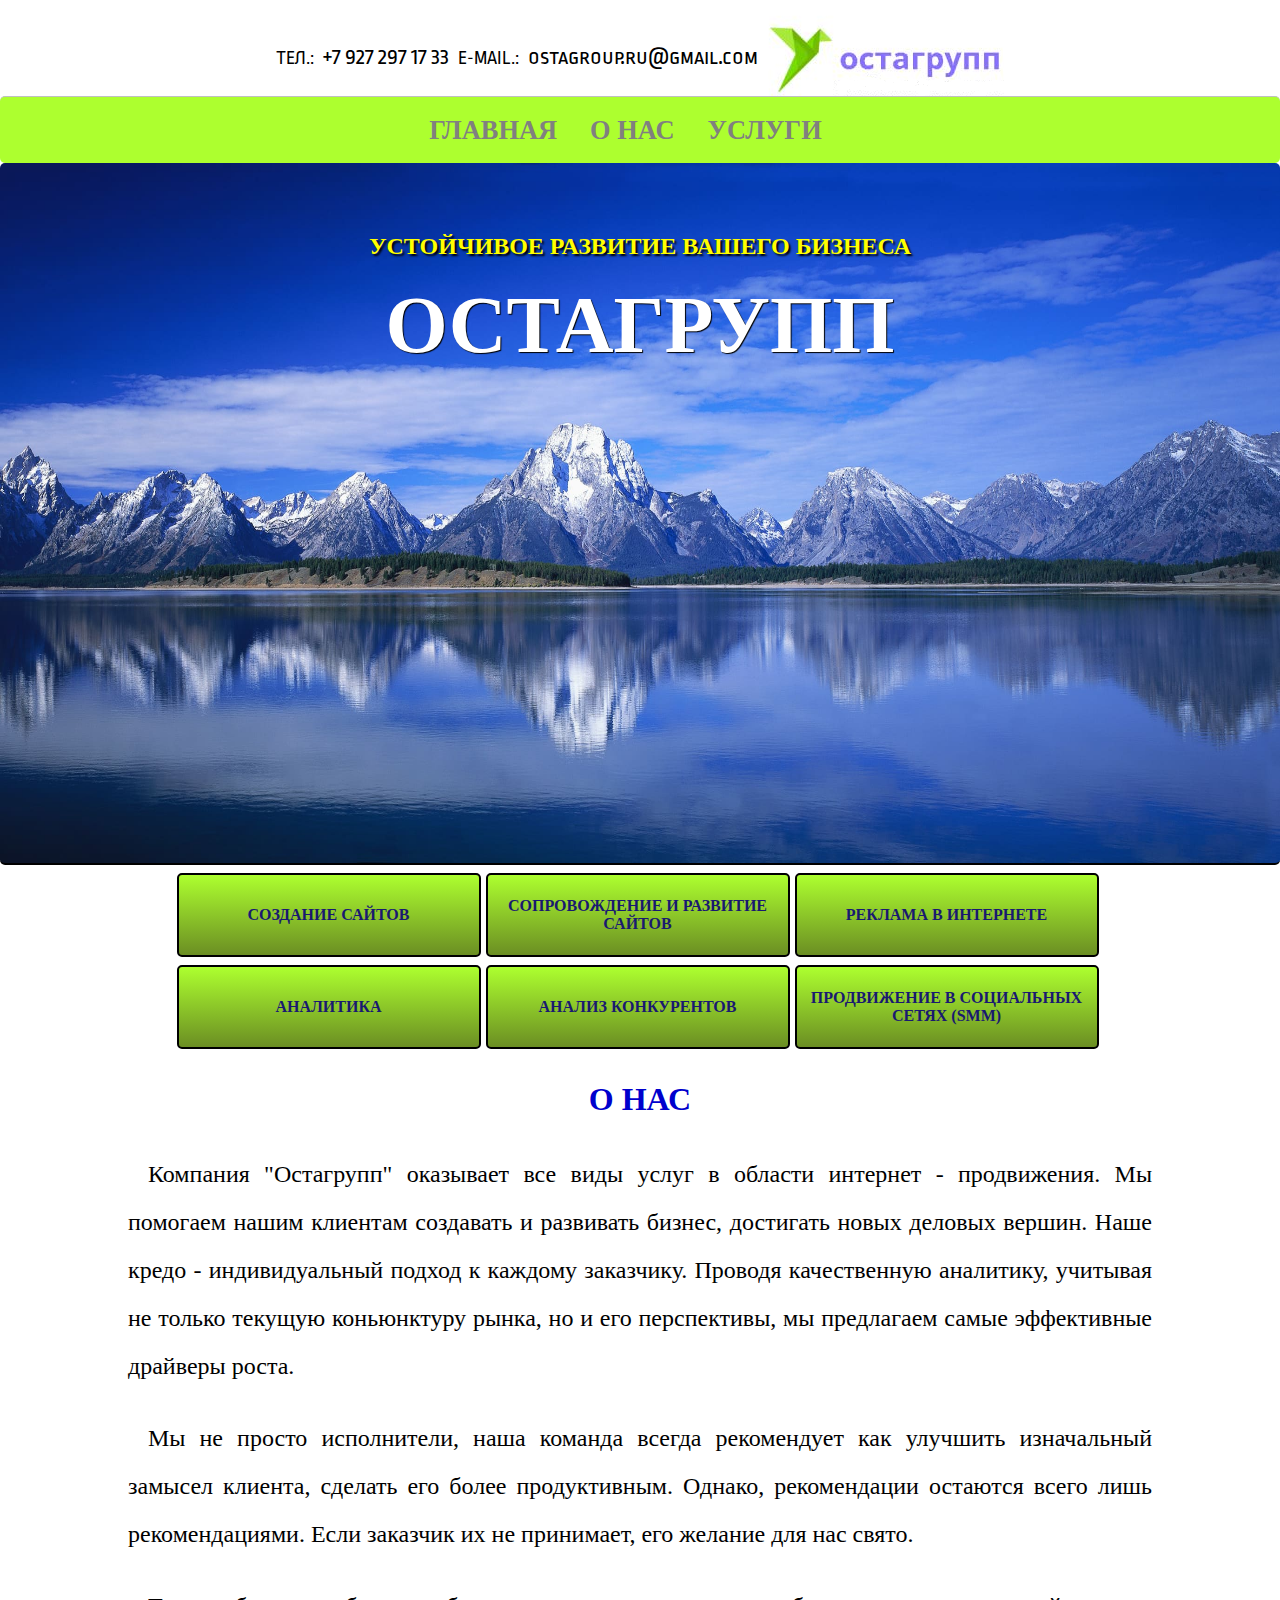
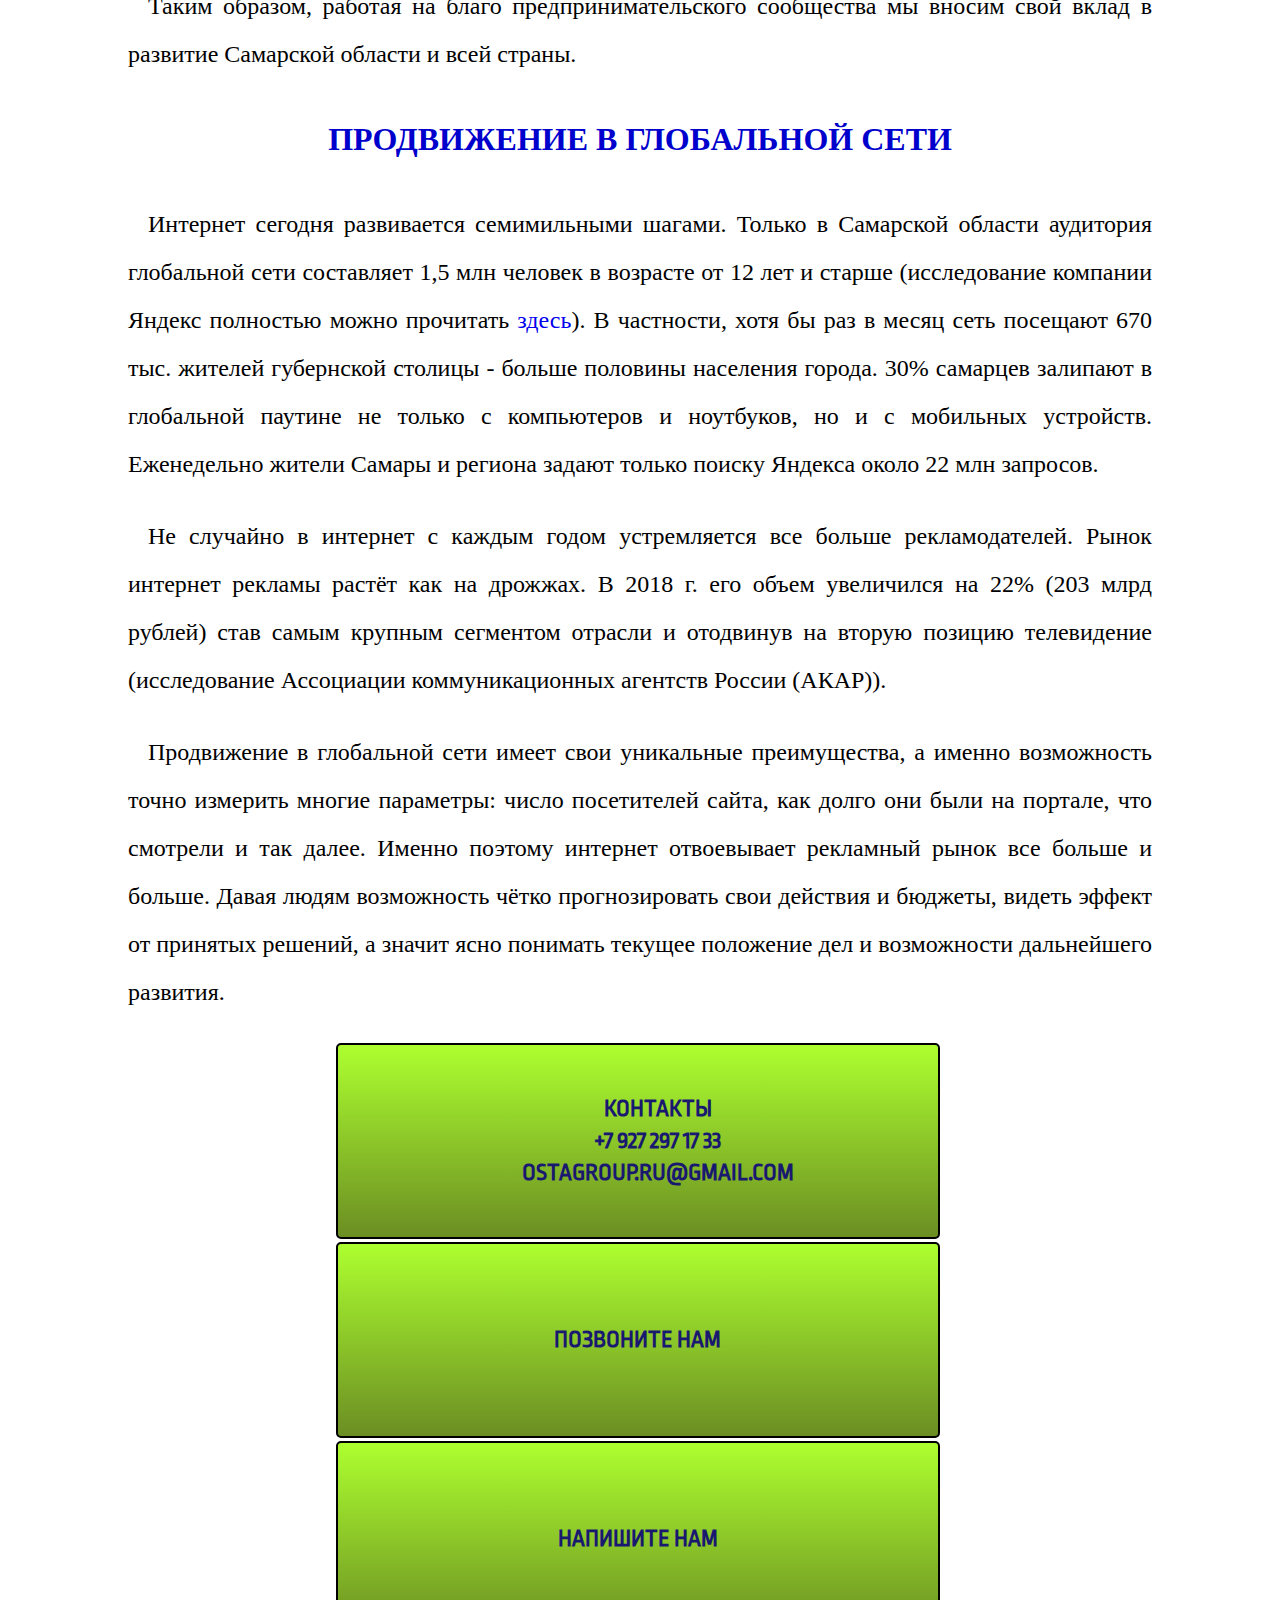
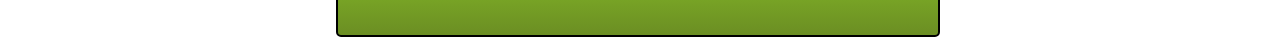
<file: index.html>
<!doctype html>

<html>
<head>
    <title>Продвижение в интернете</title>
	<meta http-equiv="Content-Type" content="text/html; charset=UTF-8">
	<meta name="description" content="Компания "Остагрупп" оказывает услуги по созданию сайтов и продвижению в глобальной сети. Доступные цены. 
	Индивидуальный подход к каждому клиенту"/>
	<meta name="keywords" content="продвижение магазин, продвижение + в интернете, сайт продвижение, заказывать сайт,"/>
	 <link href="fav.ico" rel="shortcut icon" type="image/x-icon"/>
	<link type="text/css" rel="stylesheet" href="css/main.css"/>
	</head>
	<body>
	<div class="flex-container">
	<div>
			<table class="one">
				<tr>
				<td>ТЕЛ.: &nbsp; <a href="tel:+79272971733">+7 927 297 17 33</a> &nbsp; E-MAIL.: &nbsp; <a href="mailto:ostagroup.ru@gmail.com">ostagroup.ru@gmail.com</a> 
			    </td>
			    <td><img src="images/logoza.jpg" alt="Логотип"/></td>
				</tr>
			</table>
	</div>
		<div>
				<table class="two">
				   <tr>
				 <th><a href="index.html">Главная</a></th>
				 <th><a href="onas.html">О нас</a></th>
				 <th><a href="uslugi.html">Услуги</a></th>
				
				   </tr>
				</table>
		</div>
		<div>
				<h2>УСТОЙЧИВОЕ РАЗВИТИЕ ВАШЕГО БИЗНЕСА</h2>
			<H1>ОСТАГРУПП</H1>
			
		</div>	
		</div>
		
		
	<div class="uslugi">
	   <div><a href="sz.php"/>Создание сайтов</a></div>
	    <div><a href="srs.php"/>Сопровождение и развитие сайтов</a></div>
		<div><a href="rvi.php"/>Реклама в интернете</a></div>
		</div>
		<div class="uslugi2">
	   <div><a href="analit.php"/>Аналитика</a></div>
	    <div><a href="analitk.php"/>Анализ конкурентов</a></div>
		<div><a href="pvss.php"/>Продвижение в социальных сетях (SMM)</a></div>
	</div>
		
		<div class="onas">
		</div><h3>О нас</h3></div>
		<div><p>Компания "Остагрупп" оказывает все виды услуг в области интернет - продвижения. Мы помогаем нашим клиентам создавать и развивать бизнес, 
		достигать новых деловых вершин. Наше кредо - индивидуальный подход к каждому заказчику. Проводя качественную аналитику, учитывая не только текущую 
		коньюнктуру рынка, но и его перспективы, мы предлагаем самые эффективные драйверы роста. </p> 
		<p>Мы не просто исполнители, наша команда всегда рекомендует как улучшить 
		изначальный замысел клиента, сделать его более продуктивным. Однако, рекомендации остаются всего лишь рекомендациями. Если заказчик их не принимает, его
		желание для нас свято.</p> 
		<p>Таким образом, работая на благо предпринимательского сообщества мы вносим свой вклад в развитие Самарской области и всей страны.</p>
</div>
</div>
        <div class="prod">
		<div><h4>Продвижение в глобальной сети<h4></div>
		<div><p>Интернет сегодня развивается семимильными шагами. Только в Самарской области аудитория глобальной сети составляет 1,5 млн человек в возрасте от 12 лет и 
		старше (исследование компании Яндекс полностью можно прочитать <a href="https://yandex.ru/company/researches/2014/samara_search" target="_blank">здесь</a>). В частности, хотя бы раз в месяц сеть посещают 670 тыс. жителей губернской столицы  - 
		больше половины населения города. 30% самарцев залипают в глобальной паутине не только с компьютеров и ноутбуков, но и с мобильных устройств. Еженедельно жители Самары и региона 
		задают только поиску Яндекса около 22 млн запросов.</p>
		<p>Не случайно в интернет с каждым годом устремляется все больше рекламодателей. Рынок интернет рекламы растёт 
		как на дрожжах. В 2018 г. его объем увеличился на 22% (203 млрд рублей) став самым крупным сегментом отрасли и отодвинув на вторую позицию телевидение 
		(исследование Ассоциации коммуникационных агентств России (АКАР)).</p>
		<p>Продвижение в глобальной сети имеет свои уникальные преимущества, а именно 
		возможность точно измерить многие параметры: число посетителей сайта, как долго они были на портале, что смотрели и так далее. Именно поэтому интернет 
		отвоевывает рекламный рынок все больше и больше. Давая людям возможность чётко прогнозировать свои действия и бюджеты, видеть эффект от принятых решений, 
		а значит ясно понимать текущее положение дел и возможности дальнейшего развития.</p>
</p></div>
		</div>
		</div>
		<div class="footer">
				  <div><ul><li>Контакты</li> 
				  <li>+7 927 297 17 33</li>
				  <li>ostagroup.ru@gmail.com</li>
				  </ul></div>
				  <div><a href="tel:+79272971733">позвоните нам</a> </div>
				  <div><a href="mailto:ostagroup.ru@gmail.com">Напишите нам</a></div>

		</div>
     </body>
     </html>
</file>
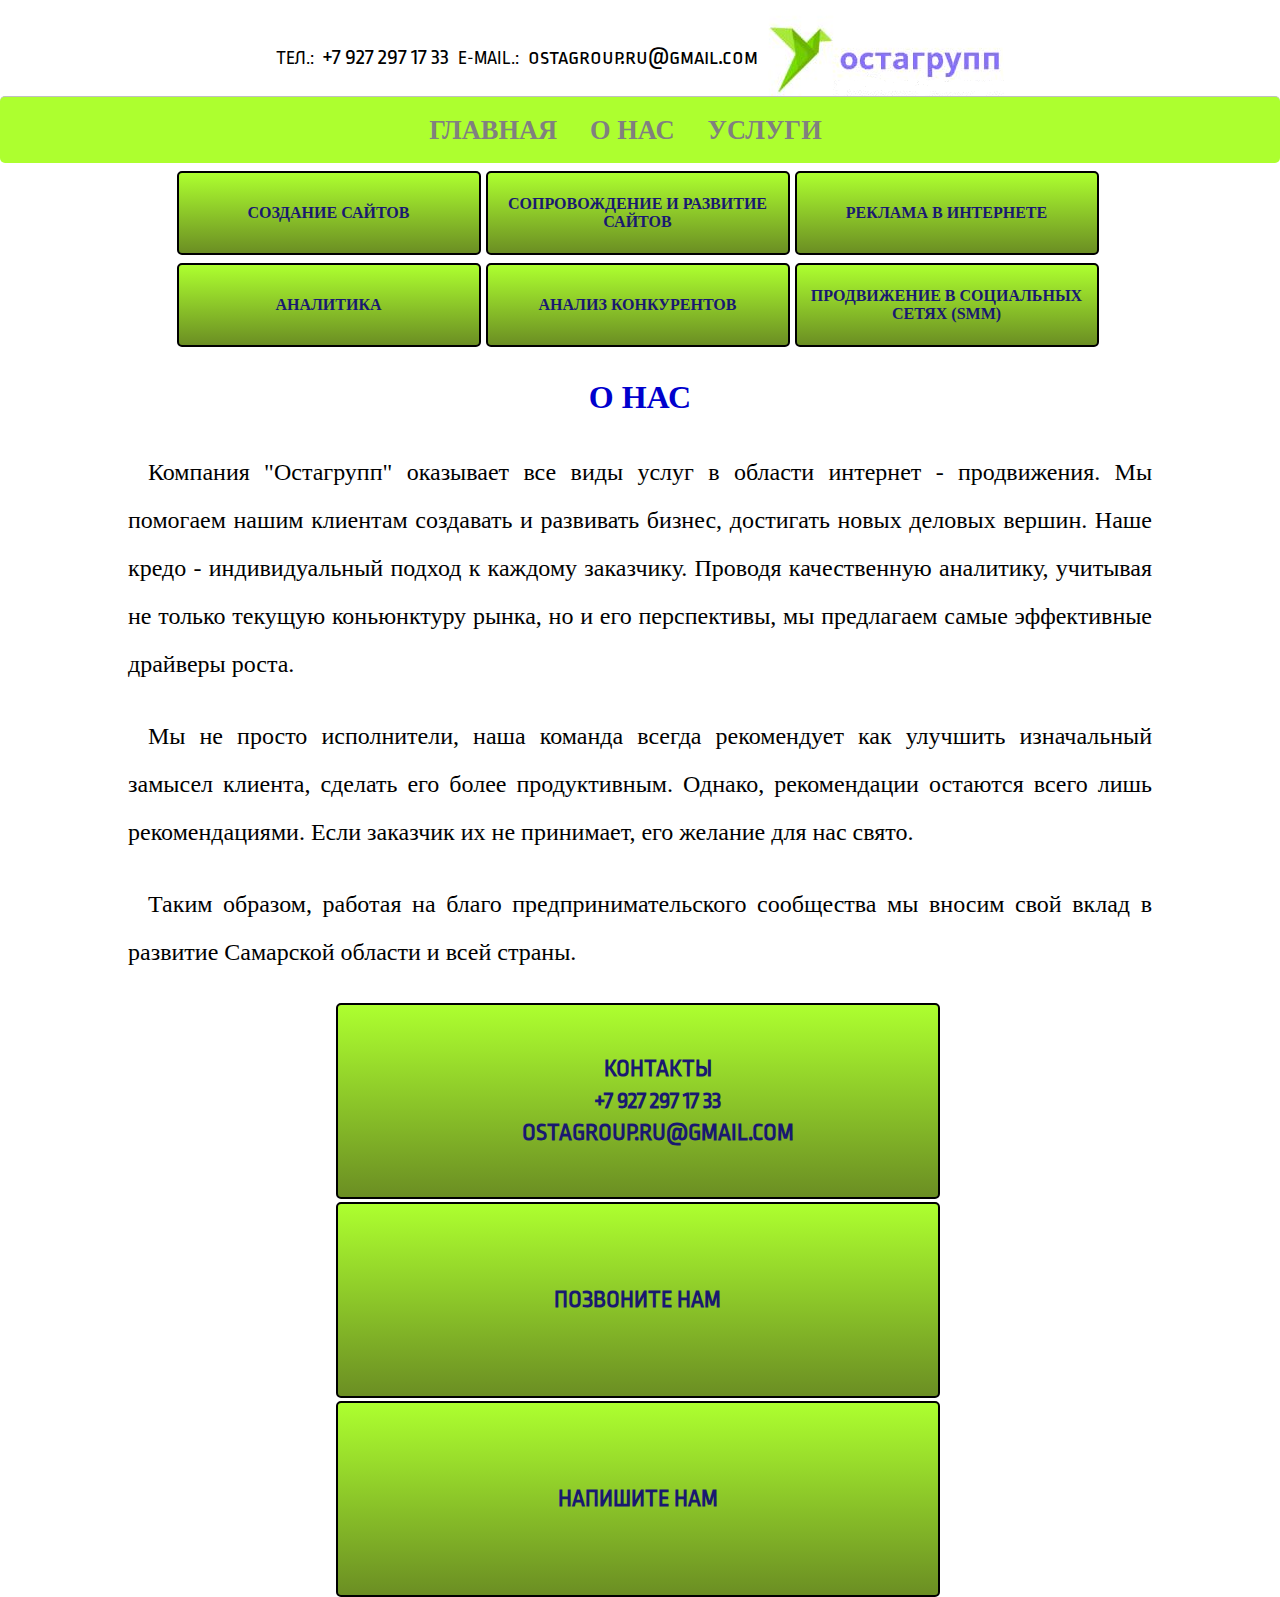
<file: onas.html>
<!doctype html>

<html>
<head>
    <title>Продвижение в интернете</title>
	<meta http-equiv="Content-Type" content="text/html; charset=UTF-8">
	<meta name="description" content="Компания "Остагрупп" оказывает услуги по созданию сайтов и продвижению в глобальной сети. Доступные цены. 
	Индивидуальный подход к каждому клиенту"/>
	<meta name="keywords" content="продвижение магазин, продвижение + в интернете, сайт продвижение, заказывать сайт,"/>
	<link href="fav.ico" rel="shortcut icon" type="image/x-icon"/>
	<link type="text/css" rel="stylesheet" href="css/onas.css"/>
	
	</head>
	<body>
	<div class="flex-container">
	<div>
			<table class="one">
				<tr>
				<td>ТЕЛ.: &nbsp; <a href="tel:+79272971733">+7 927 297 17 33</a> &nbsp; E-MAIL.: &nbsp; <a href="mailto:ostagroup.ru@gmail.com">ostagroup.ru@gmail.com</a> 
			</td>
			<td><img src="images/logoza.jpg" alt="Логотип"/></td>
				</tr>
			</table>
	</div>
	
		<div>
				<table class="two">
				   <tr>
				 <th><a href="index.html">Главная</a></th>
				 <th><a href="onas.html">О нас</a></th>
				 <th><a href="uslugi.html">Услуги</a></th>
				 
				   </tr>
				</table>
		</div>
		</div>
		

			
<div class="uslugi">
	   <div><a href="sz.php"/>Создание сайтов</a></div>
	    <div><a href="srs.php"/>Сопровождение и развитие сайтов</a></div>
		<div><a href="rvi.php"/>Реклама в интернете</a></div>
		</div>
		<div class="uslugi2">
	   <div><a href="analit.php"/>Аналитика</a></div>
	    <div><a href="analitk.php"/>Анализ конкурентов</a></div>
		<div><a href="pvss.php"/>Продвижение в социальных сетях (SMM)</a></div>
	</div>
	
	
	<div class="onas">
		</div><h3>О нас</h3></div>
		<div><p>Компания "Остагрупп" оказывает все виды услуг в области интернет - продвижения. Мы помогаем нашим клиентам создавать и развивать бизнес, 
		достигать новых деловых вершин. Наше кредо - индивидуальный подход к каждому заказчику. Проводя качественную аналитику, учитывая не только текущую 
		коньюнктуру рынка, но и его перспективы, мы предлагаем самые эффективные драйверы роста. </p> 
		<p>Мы не просто исполнители, наша команда всегда рекомендует как улучшить 
		изначальный замысел клиента, сделать его более продуктивным. Однако, рекомендации остаются всего лишь рекомендациями. Если заказчик их не принимает, его
		желание для нас свято.</p> 
		<p>Таким образом, работая на благо предпринимательского сообщества мы вносим свой вклад в развитие Самарской области и всей страны.</p>
</div>
</div>
		
		
		</div>
		<div class="footer">
				  <div>
				    <ul>
				      <li>Контакты</li> 
				      <li>+7 927 297 17 33</li>
				      <li>ostagroup.ru@gmail.com</li>
				   </ul>
				  </div>
				  <div><a href="tel:+79272971733">позвоните нам</a> </div>
				  <div><a href="mailto:ostagroup.ru@gmail.com">Напишите нам</a></div>

		</div>
     </body>
     </html>
</file>
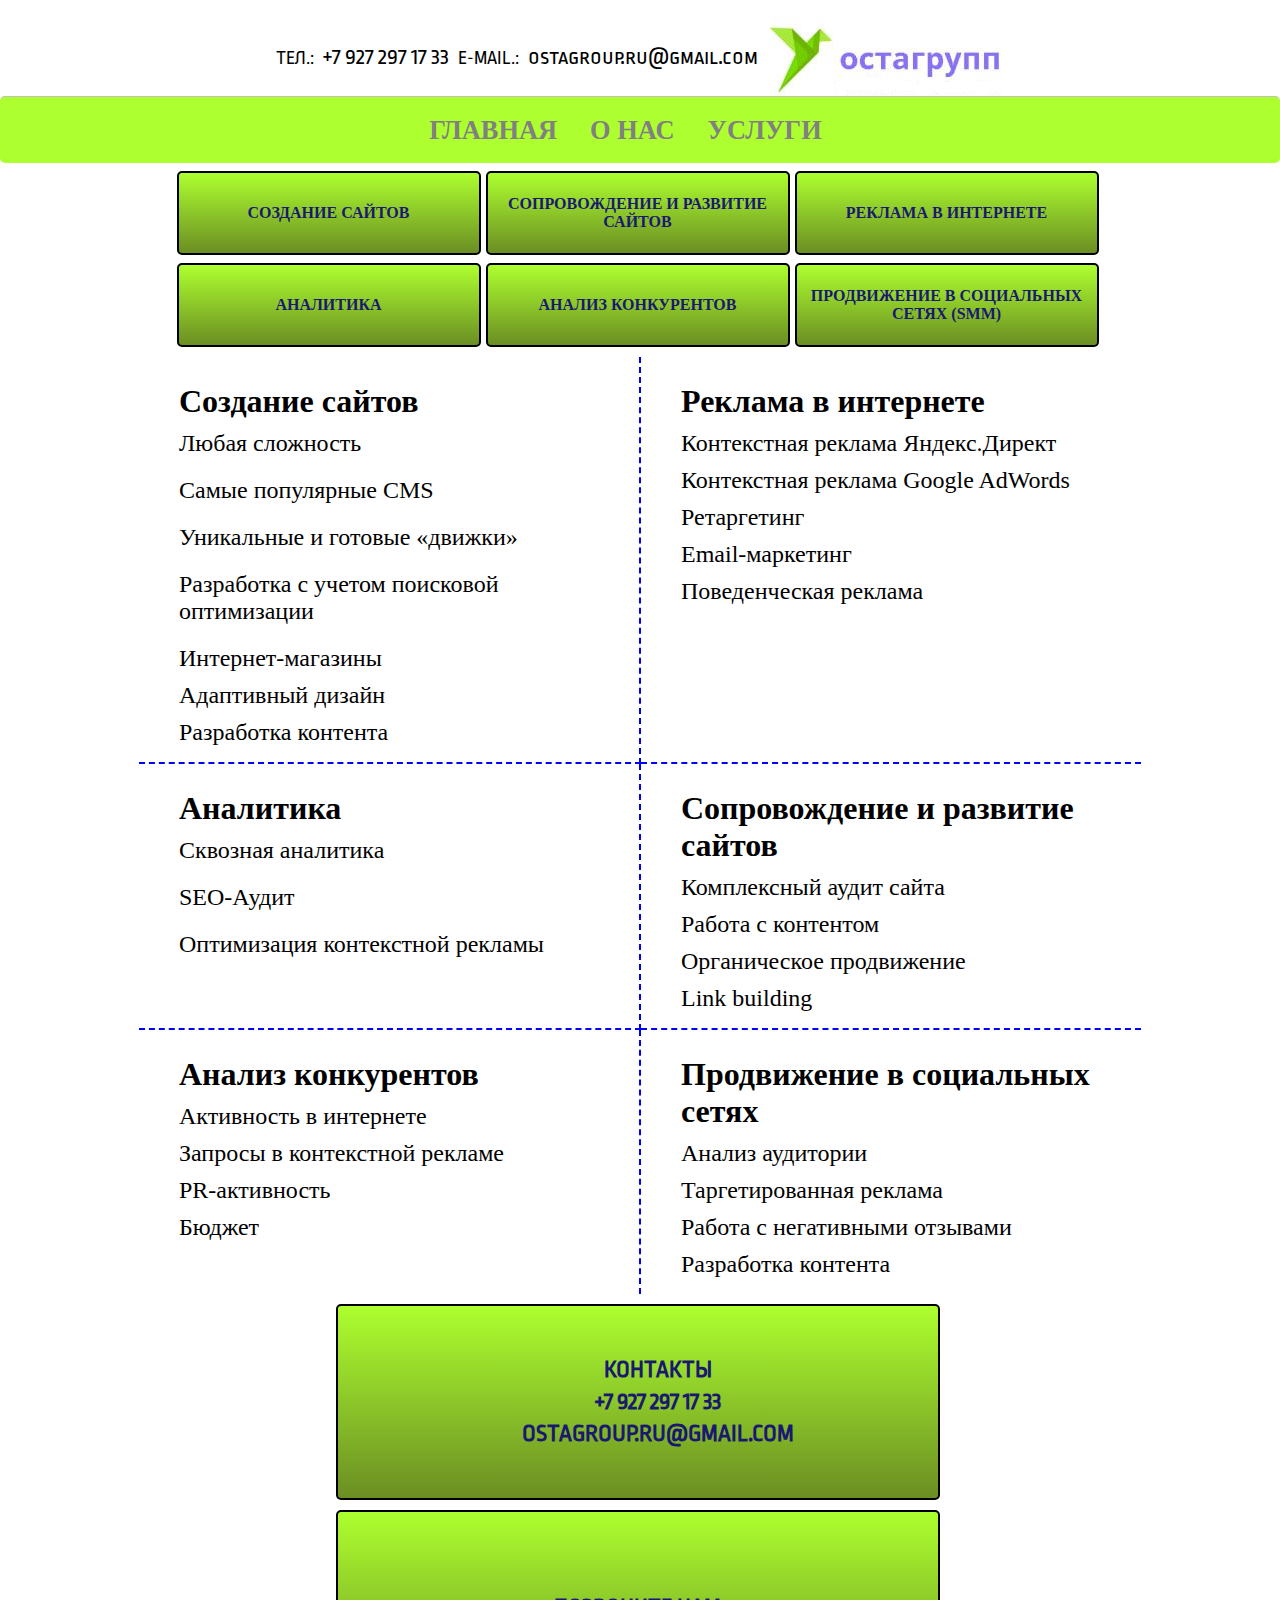
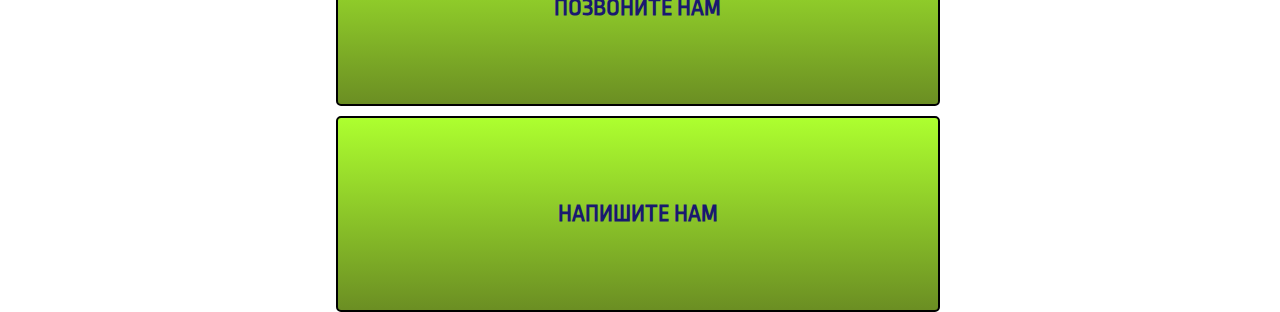
<file: uslugi.html>
<!doctype html>

<html>
<head>
    <title>Продвижение в интернете</title>
	<meta http-equiv="Content-Type" content="text/html; charset=UTF-8">
	<meta name="description" content="Компания "Остагрупп" оказывает услуги по созданию сайтов и продвижению в глобальной сети. Доступные цены. 
	Индивидуальный подход к каждому клиенту"/>
	<meta name="keywords" content="продвижение магазин, продвижение + в интернете, сайт продвижение, заказывать сайт,"/>
	<link href="fav.ico" rel="shortcut icon" type="image/x-icon"/>
	<link type="text/css" rel="stylesheet" href="css/mainuslugi.css"/>
	
	</head>
	<body>
	<div class="flex-container">
	<div>
			<table class="one">
				<tr>
				<td>ТЕЛ.: &nbsp; <a href="tel:+79272971733">+7 927 297 17 33</a> &nbsp; E-MAIL.: &nbsp; <a href="mailto:ostagroup.ru@gmail.com">ostagroup.ru@gmail.com</a> 
			</td>
			<td><img src="images/logoza.jpg" alt="Логотип"/></td>
				</tr>
			</table>
	</div>
	
		<div>
				<table class="two">
				   <tr>
				 <th><a href="index.html">Главная</a></th>
				 <th><a href="onas.html">О нас</a></th>
				 <th><a href="uslugi.html">Услуги</a></th>
				
				   </tr>
				</table>
		</div>
		</div>
		
		    
<div class="uslugi">
	   <div><a href="sz.php"/>Создание сайтов</a></div>
	    <div><a href="srs.php"/>Сопровождение и развитие сайтов</a></div>
		<div><a href="rvi.php"/>Реклама в интернете</a></div>
		</div>
		<div class="uslugi2">
	   <div><a href="analit.php"/>Аналитика</a></div>
	    <div><a href="analitk.php"/>Анализ конкурентов</a></div>
		<div><a href="pvss.php"/>Продвижение в социальных сетях (SMM)</a></div>
	</div>
		
		
		
		<div class="zag1">
			    <div>
				     <ul>
					     <li><strong>Создание сайтов</strong></li>
					     <li>Любая сложность<li>
					     <li>Самые популярные CMS<li>
						 <li>Уникальные и готовые «движки»<li>
						 <li>Разработка с учетом поисковой оптимизации<li>
						 <li>Интернет-магазины</li>
						 <li>Адаптивный дизайн</li>
						 <li>Разработка контента</li>
					 </ul>
				  </div>
				        <div>
						   <ul>
						      <li><strong>Реклама в интернете</strong></li>
						      <li>Контекстная реклама Яндекс.Директ</li>
							  <li>Контекстная реклама Google AdWords</li>
							  <li>Ретаргетинг</li>
							  <li>Email-маркетинг</li>
							  <li>Поведенческая реклама</li>
						   </ul>
						</div>
				 </div> 
				  
				  
				
		    <div class="zag2">
			     <div>
				 <ul>
					     <li><strong>Аналитика</strong></li>
					     <li>Сквозная аналитика<li>
					     <li>SEO-Аудит<li>
						 <li>Оптимизация контекстной рекламы<li>
					 </ul>
					 </div>
				
				
				<div>
				<ul>
						      <li><strong>Сопровождение и развитие сайтов</strong></li>
						      <li>Комплексный аудит сайта</li>
							  <li>Работа с контентом</li>
							  <li>Органическое продвижение</li>
							  <li>Link building</li>
						   </ul>
						   </div>
						</div>
						   
		    <div class="zag3">
			    <div>
				         <ul>
						      <li><strong>Анализ конкурентов</strong></li>
						      <li>Активность в интернете</li>
							  <li>Запросы в контекстной рекламе</li>
							  <li>PR-активность</li>
							  <li>Бюджет</li>
						   </ul>
						   </div>
				<div>
				<ul>
						      <li><strong>Продвижение в социальных сетях</strong></li>
							  <li>Анализ аудитории</li>
						      <li>Таргетированная реклама</li>
							  <li>Работа с негативными отзывами</li>
							  <li>Разработка контента</li>
							
						   </ul>
						   </div>
		</div>
		
		
		
		<div class="footer">
				  <div><ul><li>Контакты</li> 
				  <li>+7 927 297 17 33</li>
				  <li>ostagroup.ru@gmail.com</li>
				  </ul></div>
				  <div><a href="tel:+79272971733">позвоните нам</a> </div>
				  <div><a href="mailto:ostagroup.ru@gmail.com">Напишите нам</a></div>

		</div>
     </body>
     </html>
</file>
<file: css/main.css>
html, body {
	width: 100%;
	padding: 0;
	margin: 0;
	
}

.flex-container {
    display: flex;
    flex-direction: column;
	width: 100%;
    
    
  }

   
    .flex-container div {
    width: 100%;
	margin: 0;
	margin: 0 auto;
	border-radius: 5px;
    
    }
    
    .flex-container div:nth-child(1) {
		display: flex;
		height: 6em;
		justify-content: center;
		
	}
	



    .flex-container div:nth-child(2) {
        border-top: 1px solid #C0C0C0;
        background-color: #ADFF2F;
		
           }


table.two {
	display: flex;
	justify-content: center;
	
}



th {
		padding-right: 30px;
        color: #808080;
        height: 60px;
        text-align: center;
        font-size: 150%;
        font-family: shrift2;
		text-transform: uppercase;
       
    }

           td > a { 
           
            transition-property: color; 
            transition-duration: 0,8s; 
            text-decoration: none; 
			font-family: RopaSansSCPro-Regular;
			font-size: 120%;
			color: #000000;
            } 


            a:hover { 
                color: #00008B; 
                } 
				
				th > a { 
             color: #808080; 
            transition-property: color; 
            transition-duration: 0,8s; 
            text-decoration: none; 
			font-family: shrift2;
			font-size: 110%;
			
            } 

				

    .flex-container div:nth-child(3) {
    height: 700px;
    background-image: url("../images/kart4.jpg");
    background-repeat: no-repeat;
    background-position: center;
    background-size: 100% 100%; 
	border-bottom: 2px solid #000000;
    
    
    }


    H2 {
        text-align: center;
        padding-top: 50px;
        font-family: FontinSans_Cyrillic_B_46b;
        text-shadow: 2px 2px 2px #000000; 
        color: #FFFF00;
        
   }

    H1 {
         text-align: center;
         font-family: Idealist;
         margin-top: 10px;
         font-size: 500%;
         color: #FFFFFF;
         text-shadow: 1px 1px 1px #000000; 
    }
    

    @font-face {
		font-family: FontinSans_Cyrillic_B_46b;
		src: url(../fonts/FontinSans_Cyrillic_B_46b.otf);
		font-family: Idealist;
		src: url(../fonts/Idealist.otf);
		font-family: shrift;
        src: url(../fonts/shrift.woff2);
		font-family: shrift2;
		src: url(../fonts/shrift2.ttf);
		font-family: IdealistSans;
		src: url(../fonts/IdealistSans.woff);
		font-family: RopaSansSCPro-Regular;
		src: url(../fonts/RopaSansSCPro-Regular.woff);
        
    }
   
    table.one td {
        font-size: 100%;
        text-align: left;
		padding-top: 10px;
        font-family: RopaSansSCPro-Regular;
		font-size: 120%;
         
    }
    
  
   
   .uslugi {
	   display: flex; 
	   flex-wrap: wrap;
	   justify-content: center; 
	   margin-top: 5px;
	   align-content: center;
	  
	   
   }
   
   
   
   
   
 
   
   .uslugi div {
	   display: flex;
	   height: 5em;
	   width: 300px;
	   margin-top: 3px;
	   margin-right: 5px;
	  align-items: center;
	  text-align: center;
	  justify-content: center; 
	   border: 2px solid #000000;
	   text-transform: uppercase;
	   font-family: shrift2;
	   color: #191970;
	   font-weight: bold;
	   border-radius: 5px;
	   background: linear-gradient(180deg, #ADFF2F, #6B8E23);
	   text-shadow: 10px color #FF6347;
      
	  
   }
   
   .uslugi div > a {
	   text-decoration: none;
	   font-family: shrift2;
	   color: #191970;
       
   }
   
  .uslugi2 {
	   display: flex;
	   flex-wrap: wrap;
	   justify-content: center; 
	   margin-top: 5px;
	   align-content: center;
	  
	   
   }
   
   
   
    
   
   
   .uslugi2 div {
	   display: flex;
	   height: 5em;
	   width: 300px;
	   margin-top: 3px;
	   margin-right: 5px;
	   align-items: center;
	   text-align: center;
	   justify-content: center; 
	   border: 2px solid #000000;
	   border-radius: 5px;
	   text-transform: uppercase;
	   font-family: shrift2;
	   color: #191970;
	   font-weight: bold;
	   text-shadow: 10px #0000CD;
	   background: linear-gradient(180deg, #ADFF2F, #6B8E23);
	   text-shadow: 10px color #FF6347;
      
	  
   }
   
   
   .uslugi2 div > a {
	   text-decoration: none;
	   font-family: shrift2;
	   color: #191970;
       
   }
   
   .onas {
	   display: flex;
	   justify-content: center;
	   align-content: center;
       
	   
	   
   }
   
   .onas div {
	   display: flex;
	   align-items: center;
	   
   }
   
   
	
   h3 {
	   text-align: center;
	   color: #0000CD;
	   font-size: 200%;
	   font-family: shrift2;
	   text-transform: uppercase;
	 
	   
   }
   
   
   p {
	  padding-right: 10%;
	  padding-left: 10%;
	  text-indent: 20px;
	  font-family: IdealistSans;
	  line-height: 2em;
	  font-size: 150%;
	  text-align: justify;
	  
   }
   
   p > a {
	   text-decoration: none;
   }
   
   
   h4 {
	   text-align: center;
	   color: #0000CD;
	   font-size: 200%;
	   font-family: shrift2;
	   text-transform: uppercase;
	   
   }
   
   .footer {
	display: flex;
	flex-direction: row;
	flex-wrap: wrap;
	justify-content: space-around;
    
   }
   
   
   .footer div {
	display: flex;
	 height: 5em;
	   width: 400px;
	   margin-top: 3px;
	   margin-right: 5px;
	  align-items: center;
	  text-align: center;
	  justify-content: center; 
	background-color: #ADFF2F; 
	border: 2px solid #000000;
	text-transform: uppercase;
	border-radius: 5px;
	background: linear-gradient(180deg, #ADFF2F, #6B8E23);
	font-family: RopaSansSCPro-Regular;
	font-size: 150%;
	
   }
   
 .footer div > a {
	 color: #000000;
	 text-decoration: none; 
 }
 
 .footer div:nth-child(1) {
	 text-align: center;
 }
 
 li {
	  list-style-type: none;
 }
 
 
 
  @media all and (max-width: 1000px) {
            .uslugi {
		   
		   flex-direction: column;
		   align-content: center;
		   
	   }
	   
   }
   
   @media all and (max-width: 1000px) {
   .uslugi div {
       height: 8em;
	   width: 600px;
       font-size: 150%;
   }
   
   }
   
   
   @media all and (max-width: 1000px) {
	   
	   .uslugi2 {
		   
		   flex-direction: column;
		   align-content: center;
		   
		   
	   }
	   
   }
   
     @media all and (max-width: 1000px) {
   .uslugi2 div {
       height: 8em;
	   width: 600px;
       font-size: 150%;
   }
   
   }
   
   
  
  @media all and (max-width: 1330px) {
	   .footer {
		   flex-direction: column;
		   align-content: center;
	   }
   }
   
  @media all and (max-width: 1330px) {
	   .footer div {
	    height: 8em;
	   width: 600px;
       font-size: 150%;
       font-weight: bold;
      
	   }
   }
   
    @media all and (max-width: 1330px) {
       .footer div li {
            
          color: #191970;   
        }
    }
    
    @media all and (max-width: 1330px) {
       .footer div > a {
            
          color: #191970;   
        }
    }
</file>
<file: css/onas.css>
html, body {
	width: 100%;
	padding: 0;
	margin: 0;
	
}

.flex-container {
    display: flex;
    flex-direction: column;
	width: 100%;
    
    
  }

   
    .flex-container div {
    width: 100%;
	margin: 0;
	margin: 0 auto;
	border-radius: 5px;
    
    }
    .flex-container div:nth-child(1) {
		display: flex;
		height: 6em;
		justify-content: center;
		
	}
	



    .flex-container div:nth-child(2) {
        border-top: 1px solid #C0C0C0;
        background-color: #ADFF2F;
		
           }


table.two {
	display: flex;
	justify-content: center;
	
}



th {
		padding-right: 30px;
        color: #808080;
        height: 60px;
        text-align: center;
        font-size: 150%;
        font-family: shrift2;
		text-transform: uppercase;
       
    }

           td > a { 
           
            transition-property: color; 
            transition-duration: 0,8s; 
            text-decoration: none; 
			font-family: RopaSansSCPro-Regular;
			font-size: 120%;
			color: #000000;
            } 


            a:hover { 
                color: #00008B; 
                } 
				
				th > a { 
             color: #808080; 
            transition-property: color; 
            transition-duration: 0,8s; 
            text-decoration: none; 
			font-family: shrift2;
			font-size: 110%;
			
            } 


    @font-face {
		font-family: FontinSans_Cyrillic_B_46b;
		src: url(../fonts/FontinSans_Cyrillic_B_46b.otf);
		font-family: Idealist;
		src: url(../fonts/Idealist.otf);
		font-family: shrift;
        src: url(../fonts/shrift.woff2);
		font-family: shrift2;
		src: url(../fonts/shrift2.ttf);
		font-family: IdealistSans;
		src: url(../fonts/IdealistSans.woff);
		font-family: RopaSansSCPro-Regular;
		src: url(../fonts/RopaSansSCPro-Regular.woff);
        
    }
   
    table.one td {
        font-size: 100%;
        text-align: left;
		padding-top: 10px;
        font-family: RopaSansSCPro-Regular;
		font-size: 120%;
         
    }
    
  
   
   .uslugi {
	   display: flex;
	   flex-wrap: wrap;
	   justify-content: center; 
	   margin-top: 5px;
	   align-content: center;
	  
	   
   }
   
   .uslugi div {
	   display: flex;
	   height: 5em;
	   width: 300px;
	   margin-top: 3px;
	   margin-right: 5px;
	  align-items: center;
	  text-align: center;
	  justify-content: center; 
	   border: 2px solid #000000;
	   border-radius: 5px;
	   text-transform: uppercase;
	   font-family: shrift2;
	   color: #191970;
	   font-weight: bold;
	   text-shadow: 10px #0000CD;
	   background: linear-gradient(180deg, #ADFF2F, #6B8E23);
	   text-shadow: 10px color #FF6347;
      
	  
   }
   
  .uslugi2 {
	   display: flex;
	   flex-wrap: wrap;
	   justify-content: center; 
	   margin-top: 5px;
	   align-content: center;
	  
	   
   }
   
   .uslugi2 div {
	   display: flex;
	   height: 5em;
	   width: 300px;
	   margin-top: 3px;
	   margin-right: 5px;
	  align-items: center;
	  text-align: center;
	  justify-content: center; 
	   border: 2px solid #000000;
	   border-radius: 5px;
	   text-transform: uppercase;
	   font-family: shrift2;
	   color: #191970;
	   font-weight: bold;
	   text-shadow: 10px #0000CD;
	   background: linear-gradient(180deg, #ADFF2F, #6B8E23);
	   text-shadow: 10px color #FF6347;
      
	  
   }
   
   .uslugi div > a {
	   text-decoration: none;
	   font-family: shrift2;
	   color: #191970;
       
   }
 .uslugi2 div > a {
	   text-decoration: none;
	   font-family: shrift2;
	   color: #191970;
       
   }
  
   .onas {
	   display: flex;
	   justify-content: center;
	   align-content: center;
       
	   
	   
   }
   
   .onas div {
	   display: flex;
	   align-items: center;
	   
   }
   
   
	
   h3 {
	   text-align: center;
	   color: #0000CD;
	   font-size: 200%;
	   font-family: shrift2;
	   text-transform: uppercase;
	 
	   
   }
   
   
   p {
	  padding-right: 10%;
	  padding-left: 10%;
	  text-indent: 20px;
	  font-family: IdealistSans;
	  line-height: 2em;
	  font-size: 150%;
	  text-align: justify;
	  
   }
   
   
   
   
   
   
   .footer {
	display: flex;
	flex-direction: row;
	flex-wrap: wrap;
	justify-content: space-around;
    
   }
   
   
   .footer div {
	display: flex;
	 height: 5em;
	   width: 400px;
	   margin-top: 3px;
	   margin-right: 5px;
	  align-items: center;
	  text-align: center;
	  justify-content: center; 
	background-color: #ADFF2F; 
	border: 2px solid #000000;
	text-transform: uppercase;
	border-radius: 5px;
	background: linear-gradient(180deg, #ADFF2F, #6B8E23);
	font-family: RopaSansSCPro-Regular;
	font-size: 150%;
	
   }
   
 .footer div > a {
	 color: #000000;
	 text-decoration: none; 
 }
 
 .footer div:nth-child(1) {
	 text-align: center;
 }
 
 li {
	  list-style-type: none;
	  
 }
 
   
   @media all and (max-width: 942px) {
	   
	   .uslugi {
		   
		   flex-direction: column;
		   align-content: center;
		   
	   }
	   
   }
   
   @media all and (max-width: 942px) {
	   
	   .uslugi2 {
		   
		   flex-direction: column;
		   align-content: center;
		   
		   
	   }
	   
   }
   
   
   
  
  @media all and (max-width: 1330px) {
	   .footer {
		   flex-direction: column;
		   align-content: center;
	   }
   }
   
  @media all and (max-width: 1330px) {
	   .footer div {
	    height: 8em;
	   width: 600px;
       font-size: 150%;
       font-weight: bold;
      
	   }
   }
   
    @media all and (max-width: 1330px) {
       .footer div li {
            
          color: #191970;   
        }
    }
    
    @media all and (max-width: 1330px) {
       .footer div > a {
            
          color: #191970;   
        }
    }
</file>
<file: css/mainuslugi.css>
html, body {
	width: 100%;
	padding: 0;
	margin: 0;
	
}

.flex-container {
    display: flex;
    flex-direction: column;
	width: 100%;
    
    
  }

   
    .flex-container div {
    width: 100%;
	margin: 0;
	margin: 0 auto;
	border-radius: 5px;
    
    }
    .flex-container div:nth-child(1) {
		display: flex;
		height: 6em;
		justify-content: center;
		
	}
	



    .flex-container div:nth-child(2) {
        border-top: 1px solid #C0C0C0;
        background-color: #ADFF2F;
		
           }


table.two {
	display: flex;
	justify-content: center;
	
}



th {
		padding-right: 30px;
        color: #808080;
        height: 60px;
        text-align: center;
        font-size: 150%;
        font-family: shrift2;
		text-transform: uppercase;
       
    }

           td > a { 
           
            transition-property: color; 
            transition-duration: 0,8s; 
            text-decoration: none; 
			font-family: RopaSansSCPro-Regular;
			font-size: 120%;
			color: #000000;
            } 


            a:hover { 
                color: #00008B; 
                } 
				
				th > a { 
             color: #808080; 
            transition-property: color; 
            transition-duration: 0,8s; 
            text-decoration: none; 
			font-family: shrift2;
			font-size: 110%;
			
            } 


    @font-face {
		font-family: FontinSans_Cyrillic_B_46b;
		src: url(../fonts/FontinSans_Cyrillic_B_46b.otf);
		font-family: Idealist;
		src: url(../fonts/Idealist.otf);
		font-family: shrift;
        src: url(../fonts/shrift.woff2);
		font-family: shrift2;
		src: url(../fonts/shrift2.ttf);
		font-family: IdealistSans;
		src: url(../fonts/IdealistSans.woff);
		font-family: RopaSansSCPro-Regular;
		src: url(../fonts/RopaSansSCPro-Regular.woff);
       
    }
   
    table.one td {
        font-size: 100%;
        text-align: left;
		padding-top: 10px;
        font-family: RopaSansSCPro-Regular;
		font-size: 120%;
         
    }
    
  
   
   .uslugi {
	   display: flex;
	   flex-wrap: wrap;
	   justify-content: center; 
	   margin-top: 5px;
	   align-content: center;
	  
	   
   }
   
   .uslugi div {
	   display: flex;
	   height: 5em;
	   width: 300px;
	   margin-top: 3px;
	   margin-right: 5px;
	  align-items: center;
	  text-align: center;
	  justify-content: center; 
	   border: 2px solid #000000;
	   border-radius: 5px;
	   text-transform: uppercase;
	   font-family: shrift2;
	   color: #191970;
	   font-weight: bold;
	   text-shadow: 10px #0000CD;
	   background: linear-gradient(180deg, #ADFF2F, #6B8E23);
	   text-shadow: 10px color #FF6347;
      
	  
   }
   
  .uslugi2 {
	   display: flex;
	   flex-wrap: wrap;
	   justify-content: center; 
	   margin-top: 5px;
	   align-content: center;
	  
	   
   }
   
   .uslugi2 div {
	   display: flex;
	   height: 5em;
	   width: 300px;
	   margin-top: 3px;
	   margin-right: 5px;
	  align-items: center;
	  text-align: center;
	  justify-content: center; 
	   border: 2px solid #000000;
	   border-radius: 5px;
	   text-transform: uppercase;
	   font-family: shrift2;
	   color: #191970;
	   font-weight: bold;
	   text-shadow: 10px #0000CD;
	   background: linear-gradient(180deg, #ADFF2F, #6B8E23);
	   text-shadow: 10px color #FF6347;
      
	  
   }
   
   
   .uslugi div > a {
	   text-decoration: none;
	   font-family: shrift2;
	   color: #191970;
       
   }
 .uslugi2 div > a {
	   text-decoration: none;
	   font-family: shrift2;
	   color: #191970;
       
   }
  
  .zag1 {
	  display: flex;
	  flex-direction: row;
	  justify-content: center;
	  align-content: center;
	  margin-top: 10px;
	  
  }
  
  .zag1 div {
	  display: flex;
	  width: 500px;
	  text-align: left;
	  border-bottom: 2px dashed #0000FF;
	   align-content: center;
  }
  
  
  
  .zag1 div:nth-child(1) {
	    border-right: 2px dashed #0000FF;
	  
  }

.zag2 div:nth-child(1) {
	    border-right: 2px dashed #0000FF;
	  
  }
.zag3 div:nth-child(1) {
	    border-right: 2px dashed #0000FF;
	  
  }
   .zag2 {
	    display: flex;
	  
	  flex-direction: row;
	  justify-content: center;
	  align-content: center;
   }
   
   .zag2 div {
	  display: flex;
	  width: 500px;
	  text-align: left;
	 border-bottom: 2px dashed #0000FF;
	   align-content: center;

  }
  
  
  .zag3 {
	  display: flex;
	 
	  flex-direction: row;
	  justify-content: center;
	  align-content: center;
  }
  
  .zag3 div {
	  display: flex;
	  width: 500px;
	  text-align: left;
	   align-content: center;
	  
	  
  }
  
  .zag1 div ul li {
	  font-size: 150%;
	  padding-top: 10px;
	  
  }
  
  
  
  .zag2 div ul li {
	  font-size: 150%;
	  padding-top: 10px;
  }
  
  
  .zag3 div ul li {
	  font-size: 150%;
	  padding-top: 10px;
  }
  
  
  
  .zag1 div ul li:first-child {
	  
	  font-size: 200%;
	  
  }
  
    .zag2 div ul li:first-child {
	  
	  font-size: 200%;
	  
  }
  
   .zag3 div ul li:first-child {
	  
	  font-size: 200%;
	  
  }
   .footer {
	display: flex;
	flex-direction: row;
	flex-wrap: wrap;
	justify-content: space-around;
    
   }
   
   
   .footer div {
	display: flex;
	 height: 5em;
	   width: 400px;
	   margin-top: 10px;
	   margin-right: 5px;
	  align-items: center;
	  text-align: center;
	  justify-content: center; 
	background-color: #ADFF2F; 
	border: 2px solid #000000;
	text-transform: uppercase;
	border-radius: 5px;
	background: linear-gradient(180deg, #ADFF2F, #6B8E23);
	font-family: RopaSansSCPro-Regular;
	font-size: 150%;
	
   }
   
 .footer div > a {
	 color: #000000;
	 text-decoration: none; 
 }
 
 .footer div:nth-child(1) {
	 text-align: center;
 }
 
 
 
 li {
	  list-style-type: none;
 }
 

 @media all and (max-width: 1330px) {
	   .footer {
		   flex-direction: column;
		   align-content: center;
	   }
   }
   
     @media all and (max-width: 1330px) {
	   .footer div {
	    height: 8em;
	   width: 600px;
       font-size: 150%;
       font-weight: bold;
      
	   }
   }
   
  @media all and (max-width: 1330px) {
       .footer div li {
            
          color: #191970;   
        }
    }
    
 @media all and (max-width: 1330px) {
       .footer div > a {
            
          color: #191970;   
        }
    }
</file>
